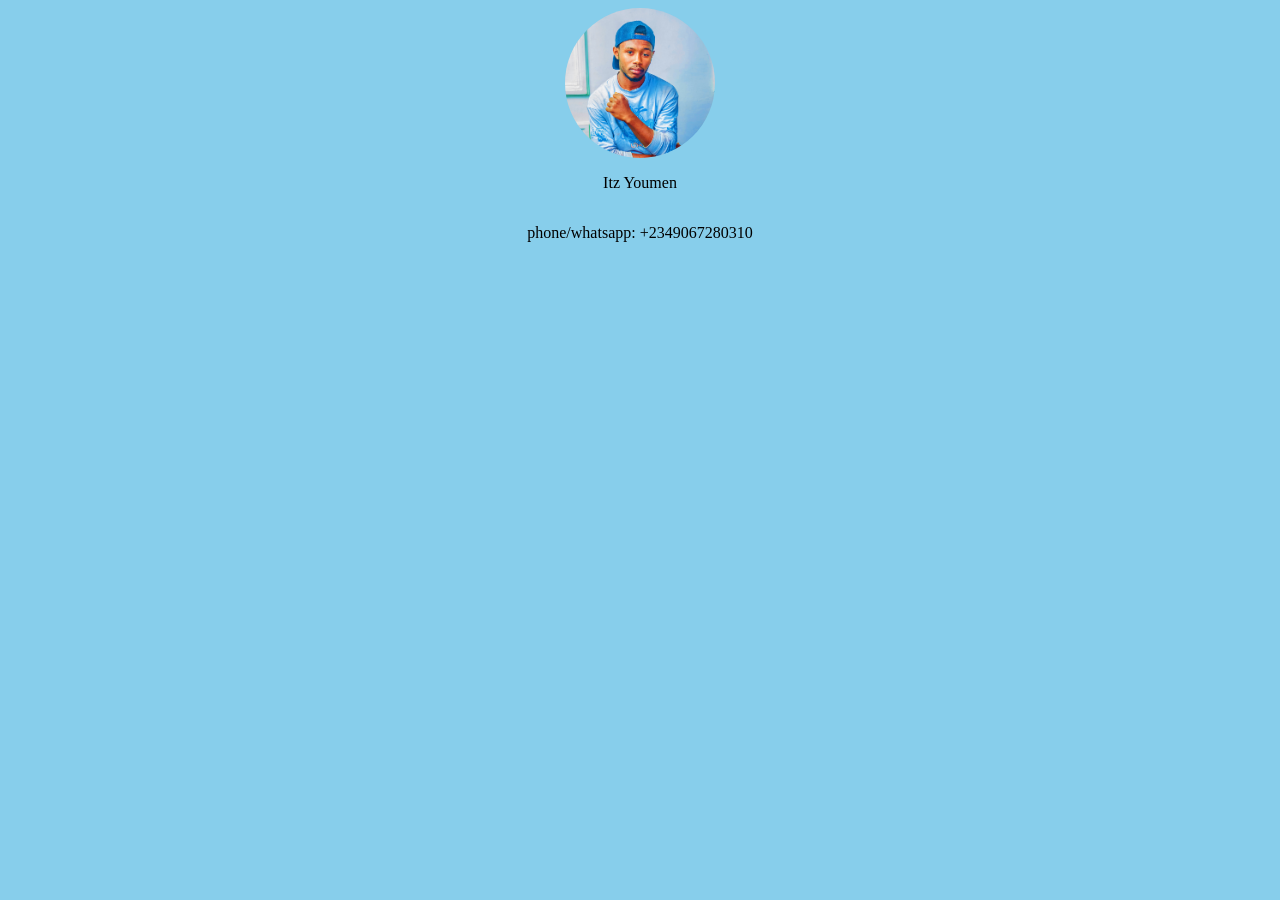
<file: developer.html>
<!DOCTYPE html>
<html lang="en">
<head>
    <meta charset="UTF-8">
    <meta name="viewport" content="width=device-width, initial-scale=1.0">
    <title>Developer Site</title>
    <style>
        body{
            display: flex;
            flex-direction: column;
            align-items: center;
            background: skyblue;
        }
        img{
            border-radius: 50%;
        }
        form{
            background: white;
            padding: 5px;
            display: flex;
            flex-direction: column;
            justify-content: center;
            align-items: center;
            gap: 10px;
            border-radius: 10px;
            width: 90%;
        }
        form input{
            width: 90%;
            height: 30px;
            font-size: 15px;
        }
        form textarea{
            width: 90%;
            height: 100px;
            max-width: 90%; max-height: 100px;
            min-width: 90%; min-height: 100px;
            font-size: 15px;
        }
        form button{
            width: 130px;
            height: 30px;
            border: none;
            background: rgb(36, 136, 230);
            border-radius: 5px;
        }
        form input, textarea{
            border: none;
            outline: none;
            box-shadow: 0 0 15px skyblue;
        }
    </style>
    <link rel="icon" href="./developer.jpg">
</head>
<body>
    <img src="developer.jpg" width="150" height="150" alt="">
        <p>Itz Youmen</p>
    <p>phone/whatsapp: +2349067280310</p>
</body>
</html>
</file>
